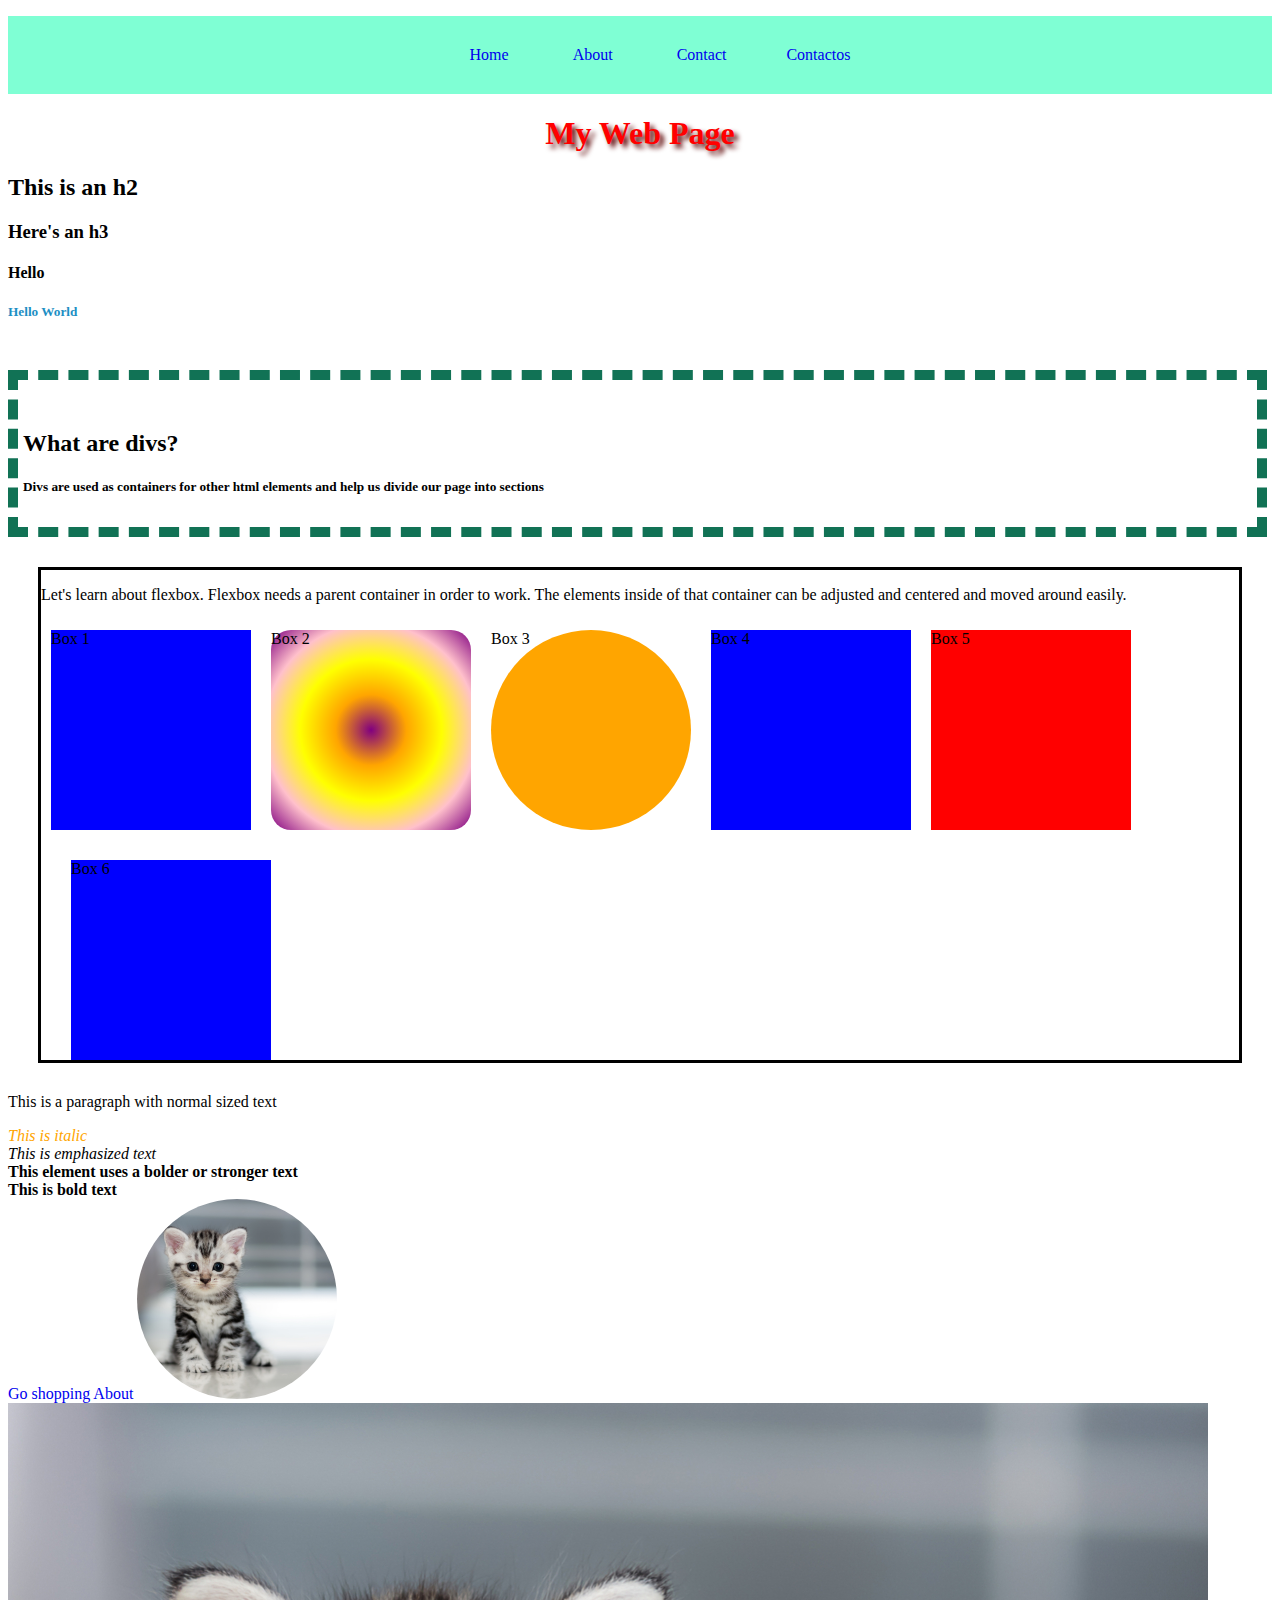
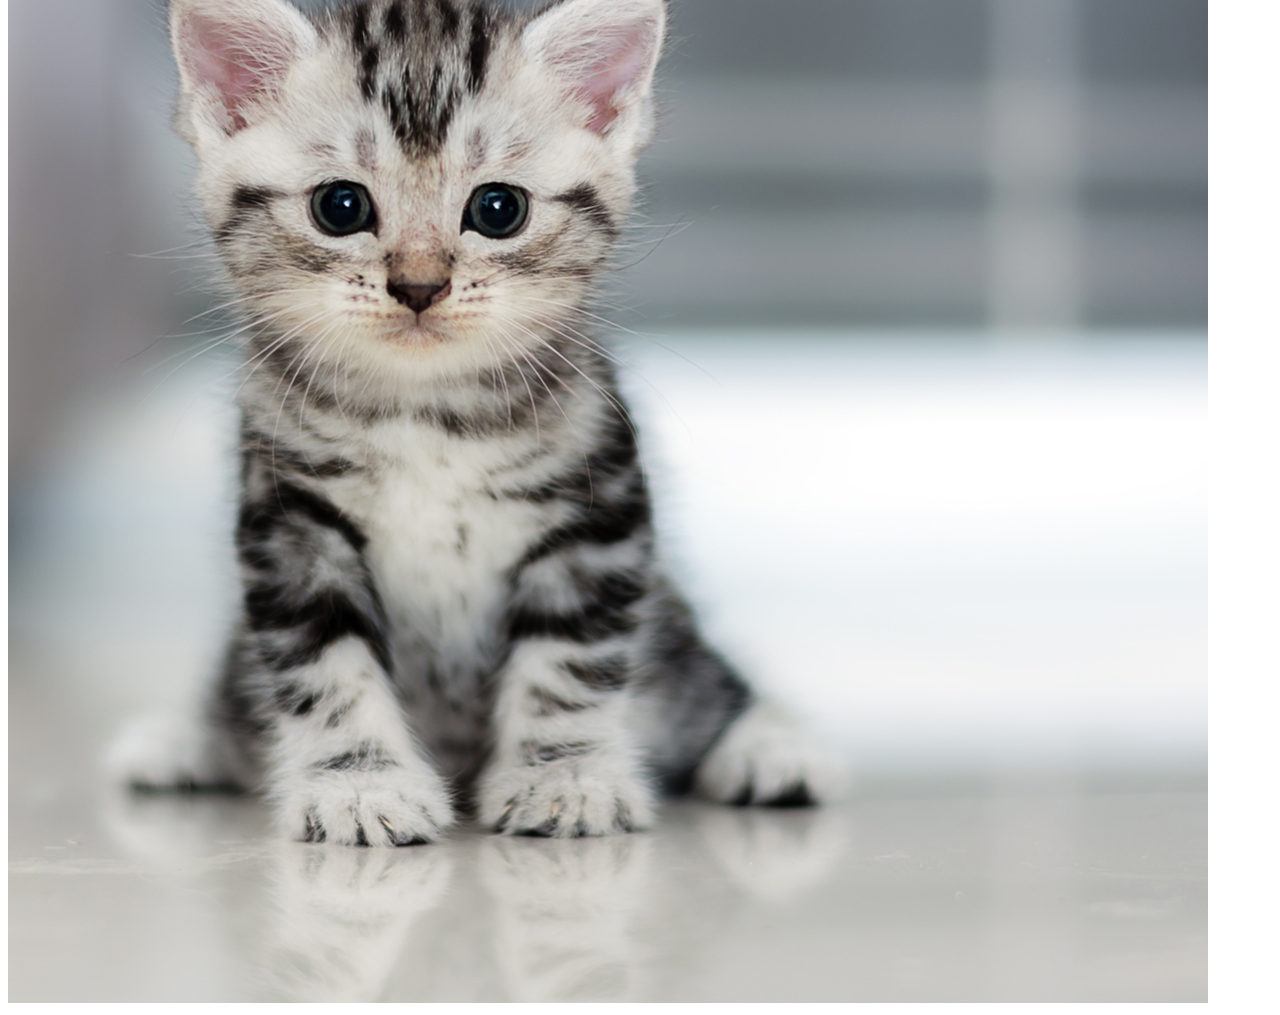
<file: index.html>
<!DOCTYPE html>
<html lang="en">
<head>
    <meta charset="UTF-8">
    <meta name="viewport" content="width=device-width,
     initial-scale=1.0">
     <meta http-equiv="X-UA-Compatible" content="ie-edge">
    <title>Coding Practice</title>

    <link rel="stylesheet"
     href="style.css">
</head>
<body>

    <header>
        <nav>
            <ul>
                <a href="index.html"><li>Home
                </li></a>
                <a href="about.html"><li>About
                </li></a>
                <a href="contact.html"><li>Contact
                <a href="contact2.html"><li>Contactos
                </li></a>
            </ul>
        </nav>
    </header>

    <h1>My Web Page</h1>
    <h2>This is an h2</h2>
    <h3>Here's an h3</h3>
    <h4>Hello</h4>
    <h5 class="title">Hello World</h5> <!-- class etter value gjør at man kan style verdien i css enkelt -->

    <div class="container">
        <h2>What are divs?</h2>
        <h5>Divs are used as containers
            for other html elements and 
            help us divide our page into sections
        </h5>
    </div>

    <div class="flex"><p>
        Let's learn about flexbox. Flexbox needs
        a parent container in order to work. The
        elements inside of that container can be
        adjusted and centered and moved around
        easily.
    </p>
    <div class="box" id="box1">Box 1</div>
    <div class="box" id="box2">Box 2</div>
    <div class="box" id="box3">Box 3</div>
    <div class="box" id="box4">Box 4</div>
    <div class="box" id="box5">Box 5</div>
    <div class="box" id="box6">Box 6</div>
   </div>

    <section>
        <p>This is a paragraph with normal sized text</p>
        <i id="italic">This is italic</i><br> 
        <em>This is emphasized text</em><br>
        <strong>This element uses a bolder or stronger text</strong><br>
        <b>This is bold text</b><br>
    </section>
    <a href="https://amazon.com">Go shopping</a>
    <a href="about.html">About</a>

    <img src="kitten 1.jpg" alt="kitten" height="200" class="circle-img"> <!-- Dette er hvordan man legger inn bilde -->

    <a href="https://petfinder.com"><img
     src="kitten 1.jpg" alt="kitten"></a> <!-- Denne koden er et bilde av 
                                               kattunge som linker til petfinder-nettsiden -->
</body>
</html>
</file>
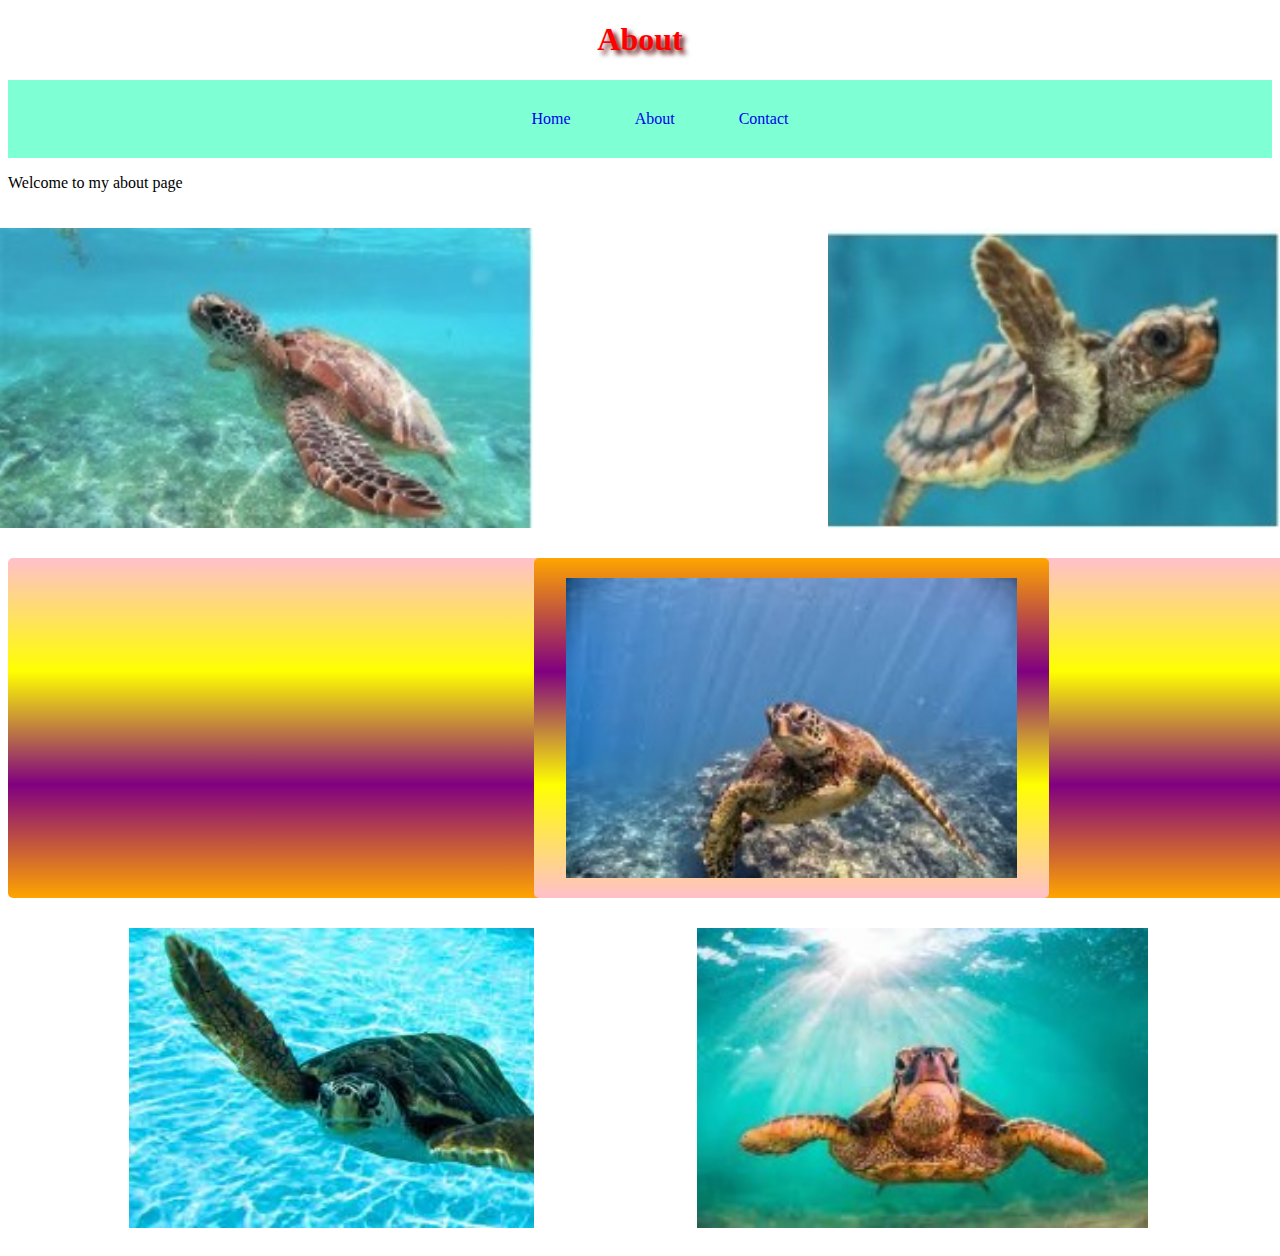
<file: about.html>
<!DOCTYPE html>
<html lang="en">
<head>
    <meta charset="UTF-8">
    <meta name="viewport"
     content="width=device-width, 
     initial-scale=1.0">
     <meta http-equiv="X-UA-Compatible" content="ie-edge">
    <title>About</title>
    <link rel="stylesheet" href="style.css">
</head>
<body>
    <h1>About</h1>
    
    <header>
        <nav>
            <ul>
                <a href="index.html"><li>Home
                </li></a>
                <a href="about.html"><li>About
                </li></a>
                <a href="contact.html"><li>Contact
                </li></a>
            </ul>
        </nav>
    </header>
    <p>Welcome to my about page</p>
    <div class="wrapper">
        <div class="Box a"><img src="turtle.jpg"
             alt="turtle" height="300px"></div>
        <div class="Box b"><img src="turtle1.jpg"
            alt="turtleone" height="300px"></div>
        <div class="Box c"></div>
        <div class="Box d"><img src="turtle3.jpg"
            alt="turtlethree" height="300px"></div>
        <div class="Box e"><img src="turtle4.jpg"
            alt="turtlefour" height="300px"></div>
        <div class="Box f"><img src="turtle5.jpg"
            alt="turtlefive" height="300px"></div>
      </div>
</body>
</html>
</file>
<file: style.css>
h1 {
    color: red;
    text-align: center;
    text-shadow: 4px 4px 5px rgb(94, 8, 8);
}

.title {                              /* .title referer til class h5 i index.html */
    color: rgb(29, 143, 196);
}

#italic {                             /* #italic referer til id i <i> for italic */
    color: orange;
}

nav {
    background: aquamarine;
    text-align: center;
}

a {
    text-decoration-line: none; /* fjerner understrek under teksten */
}

nav ul {
    list-style: none;
}

nav li{
    display: inline-block;
    padding: 30px;
}

.container {
    border: 10px dashed rgb(17, 114, 85);
    margin: 50px 5px 25px 0px;
    padding: 30px 0px 10px 5px;
}

.box {
   /*  display: inline-block;  display: inline; betyr at det kun blir markert rundt selve teksten, og ignorerer height/width */
    height: 200px;
    width: 200px;
    background: blue;
    margin: 10px;
}

@keyframes fadeMe {
    0% {
        opacity: 1;
    }
    100% {
        opacity: 0;
    }
}

#box1 {
    animation-name: fadeMe;
    animation-duration: 4s;
    animation-iteration-count: infinite;
    animation-timing-function: linear;
}

@keyframes rotation {
       0% {transform: rotate(90deg);}
       50% {transform: rotate(180deg);}
       100% {transform: rotate(360deg);}   
}

#box2 {
    animation-name: rotation;
    animation-duration: 5s;
    animation-iteration-count: infinite;
    animation-timing-function: ease-in-out;
    border-radius: 10%;
    background-image: radial-gradient(circle, purple, orange,
    yellow, pink, purple);
}

@keyframes getBigger {
    0% {transform: scale(1)}
    50% {transform: scale(2)}
    100% {transform: scale(.5)}
}

#box3 {
    animation: getBigger infinite 8s ease-in;
    border-radius: 50%;
    background: orange;
}

@keyframes changeColors {
    0% {background-color: grey};
    25% {background-color: purple};
    50% {background-color: yellow};
    75% {background-color: pink};
    100% {background-color: grey};
}

#box4 {
    animation: changeColors 3s 2s forwards;
}

@keyframes moveBox {
    0% {left: 0px; top: 0px;} 
    25% {left: 100px; top: 0px;} 
    50% {left: 100px; top: 200px;} 
    75% {left: 0px; top: 200px;} 
    100% {left: 0px; top: 0px;} 
}

#box5 {
    position: relative;
    background: red;
    animation: moveBox 5s 3s;
}

#box6 {
    top: 10px;
    left: 20px;
    position: relative;
}

/* html {
    background-image: radial-gradient(blue, green, purple)
} */

.contact-box {
    display: flex;
    justify-content: center;
}

.row {
    margin: 30px;
}

.input-field {
    margin: 20px;
}

.circle-img {
    border-radius: 50%;
}

.flex {
    margin: 30px;
    border: 3px solid black;
    display: flex;
    flex-wrap: wrap;
    justify-content: flex-start;
}

.nav-wrapper {
    background: rgb(35, 183, 209);
}

.wrapper {
    display: grid;
    grid-gap: 10px;
    grid-template-columns: repeat(5, [col] 20% ) ;
    grid-template-rows: repeat(3, [row] auto  );
    background-color: #fff;
    color: #444;
  }

  .Box {
    background-color: #ffffff;
    color: #fff;
    border-radius: 5px;
    padding: 20px;
    font-size: 150%;
    z-index:10;

  }

  .a {
    grid-column: col / span  2;
    grid-row: row ;
    display: flex;
    justify-content: center;
  }
  .b {
    grid-column: col 4 / span  2 ;
    grid-row: row;
    display: flex;
    justify-content: center;
  }
  .c {
    grid-column: col / span 5 ;
    grid-row: row 2;
    display: flex;
    justify-content: center;
    background-image: linear-gradient(pink, yellow, purple, orange);
  }
  .d {
    grid-column: col 1 / span  3 ;
    grid-row: row 3;
    display: flex;
    justify-content: center;
  }
  .e {
    grid-column: col 3 / span  3;
    grid-row: row 3;
    display: flex;
    justify-content: center;
  }
  .f {
    grid-column: col 3 / span 2;
    grid-row: row 2  ;
    background-color: rgba(49,121,207, 0.5);
    z-index: 20;
    display: flex;
    justify-content: center;
    background-image: linear-gradient(orange, purple, yellow, pink);
  }
</file>
